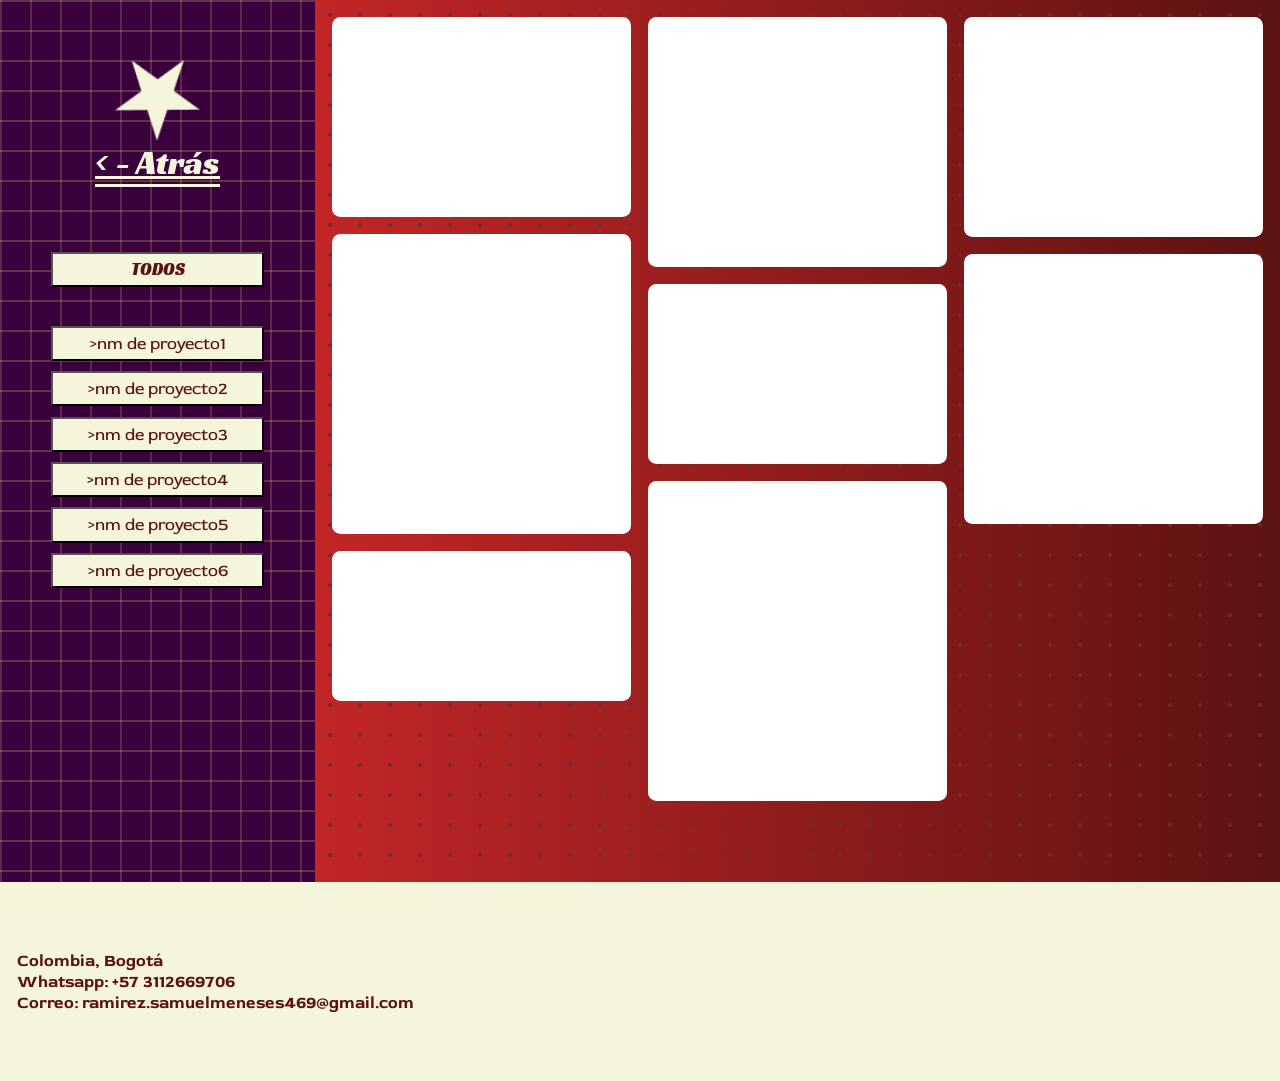
<file: diseño.html>
<!DOCTYPE html>
<html lang="en">
<head>
    <meta charset="UTF-8">
    <meta name="viewport" content="width=device-width, initial-scale=1.0">
    <title>portafolio/Diseño</title>
    <link rel="stylesheet" href="styles/diseñoGenral.css" />
</head>


<body style="margin: 0rem;">
    <div class="falling-container" id="fallingContainer"></div>


    <div class="layout">

        <img src="imgs/invertedStar.png" class="abrirSidebar" alt="" style="width: 2.5rem;">

        <section class="sidebar">

            <div class="sidebar-top">
                <img src="imgs/invertedStar.png" alt="" style="width: 5rem;">
                <a href="index.html" class="btn-atras">
                    &lt; - Atrás
                </a>
            </div>

            <nav class="sidebar-menu">
                <button class="itemTodos active">
                    <span>TODOS</span>
                </button>

                <button class="menu-item textoFondoBlanco">
                    <span>>nm de proyecto1</span>
                </button>


                <button class="menu-item textoFondoBlanco">
                    <span>>nm de proyecto2</span>
                </button>

                <button class="menu-item textoFondoBlanco">
                    <span>>nm de proyecto3</span>
                </button>


                <button class="menu-item textoFondoBlanco">
                    <span>>nm de proyecto4</span>
                </button>

                <button class="menu-item textoFondoBlanco">
                    <span>>nm de proyecto5</span>
                </button>

                
                <button class="menu-item textoFondoBlanco">
                    <span>>nm de proyecto6</span>
                </button>
            </nav>

        </section>

        <main class="galeria">
            <section class="grid">
                <div class="item"></div>
                <div class="item"></div>
                <div class="item"></div>
                <div class="item"></div>
                <div class="item"></div>
                <div class="item"></div>
                <div class="item"></div>
                <div class="item"></div>
            </section>
        </main>

    </div>

    <footer class="textoFondoBlanco" style="padding-bottom: 4rem; padding-top: 4rem; position:unset;">
         <p style="justify-self: center;">
            Colombia, Bogotá<br>
            Whatsapp: +57 3112669706 <br>   
            Correo: ramirez.samuelmeneses469@gmail.com <br>
        </p>
        </div>
    </footer>

    <script src="js/sidebar.js" ></script>
    <script src="js/STARS.js"></script>
</body>
</html>
</file>
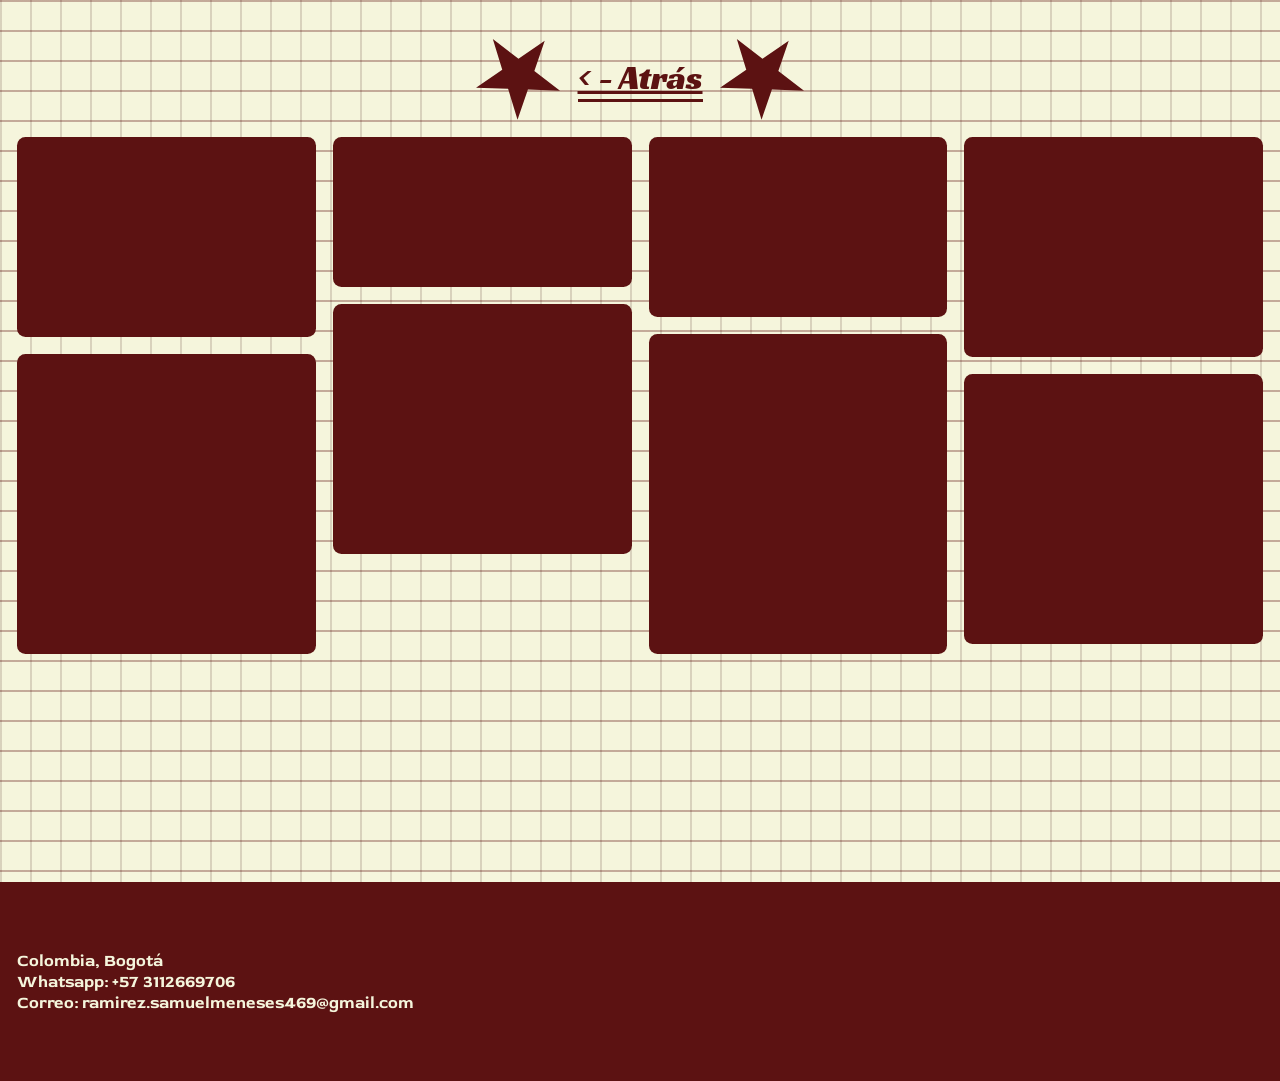
<file: Ilustracion.html>
<!DOCTYPE html>
<html lang="en">
<head>
    <meta charset="UTF-8">
    <meta name="viewport" content="width=device-width, initial-scale=1.0">
    <title>portafolio/Ilustracion</title>
    <link rel="stylesheet" href="styles/diseñoGenral.css" />
</head>


<body style="margin: 0rem;">
    <div class="falling-container" id="fallingContainer"></div>


    <div class="layoutIlustration">
        <div class="topBar">
            <img src="imgs/invertedStarMarron.svg" alt="" style="width: 5rem;">
            <a href="index.html" class="btn-atrasMarron">
                &lt; - Atrás
            </a>
            <img src="imgs/invertedStarMarron.svg" alt="" style="width: 5rem;">
        </div>

        <main class="galeriaILustracion">
            <section class="grid">
                <div class="item" style="background: #5C1212;"></div>
                <div class="item" style="background: #5C1212;"></div>
                <div class="item" style="background: #5C1212;"></div>
                <div class="item" style="background: #5C1212;"></div>
                <div class="item" style="background: #5C1212;"></div>
                <div class="item" style="background: #5C1212;"></div>
                <div class="item" style="background: #5C1212;"></div>
                <div class="item" style="background: #5C1212;"></div>
            </section>
        </main>

    </div>

    <footer class="textoFondoMarron" style="padding-bottom: 4rem; padding-top: 4rem; position:unset;">
         <p style="justify-self: center;">
            Colombia, Bogotá<br>
            Whatsapp: +57 3112669706 <br>   
            Correo: ramirez.samuelmeneses469@gmail.com <br>
        </p>
        </div>
    </footer>

    <script src="js/script.js" ></script>
</body>
</html>
</file>
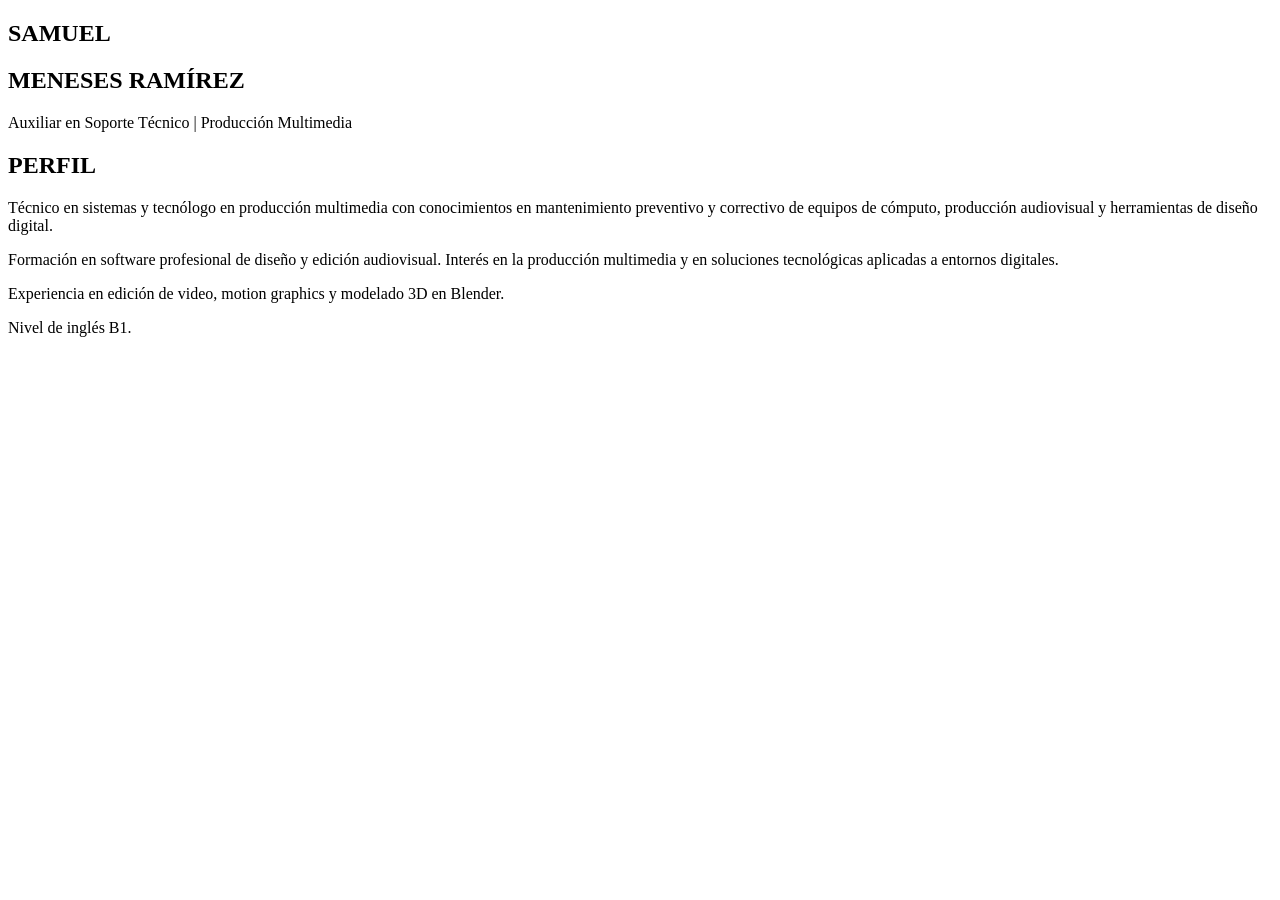
<file: main.html>
<!DOCTYPE html>
<html lang="en">
<head>
    <meta charset="UTF-8">
    <meta name="viewport" content="width=device-width, initial-scale=1.0">
    <title>Document</title>
</head>
<body>
    <section class="entrada">
        <div class="nombreYperfil">
            
            <h1>SAMUEL</h1>
            <h1>MENESES RAMÍREZ</h1>
            <P>Auxiliar en Soporte Técnico | Producción Multimedia</P>
            <!-- IMAGEN ESTRELLA -->


            <H2>PERFIL</H2>

            <P>
                Técnico en sistemas y tecnólogo en producción multimedia con conocimientos en mantenimiento preventivo y 
                correctivo de equipos de cómputo, producción audiovisual y herramientas de diseño digital.
            </P>
            <P>
                Formación en software profesional de diseño y edición audiovisual. 
                Interés en la producción multimedia y en soluciones tecnológicas aplicadas a entornos digitales. 
            </P>
            <P>
                Experiencia en edición de video, motion graphics y modelado 3D en Blender. 
            </P>
            <P>
                Nivel de inglés B1.
            </P>

        </div>
        <div class="videos">
            <!-- logica de videos de las muñecas -->
        </div>
    </section>

    <section>
        <div>

        </div>
    </section>

    <section>
        
    </section>
</body>
</html>
</file>
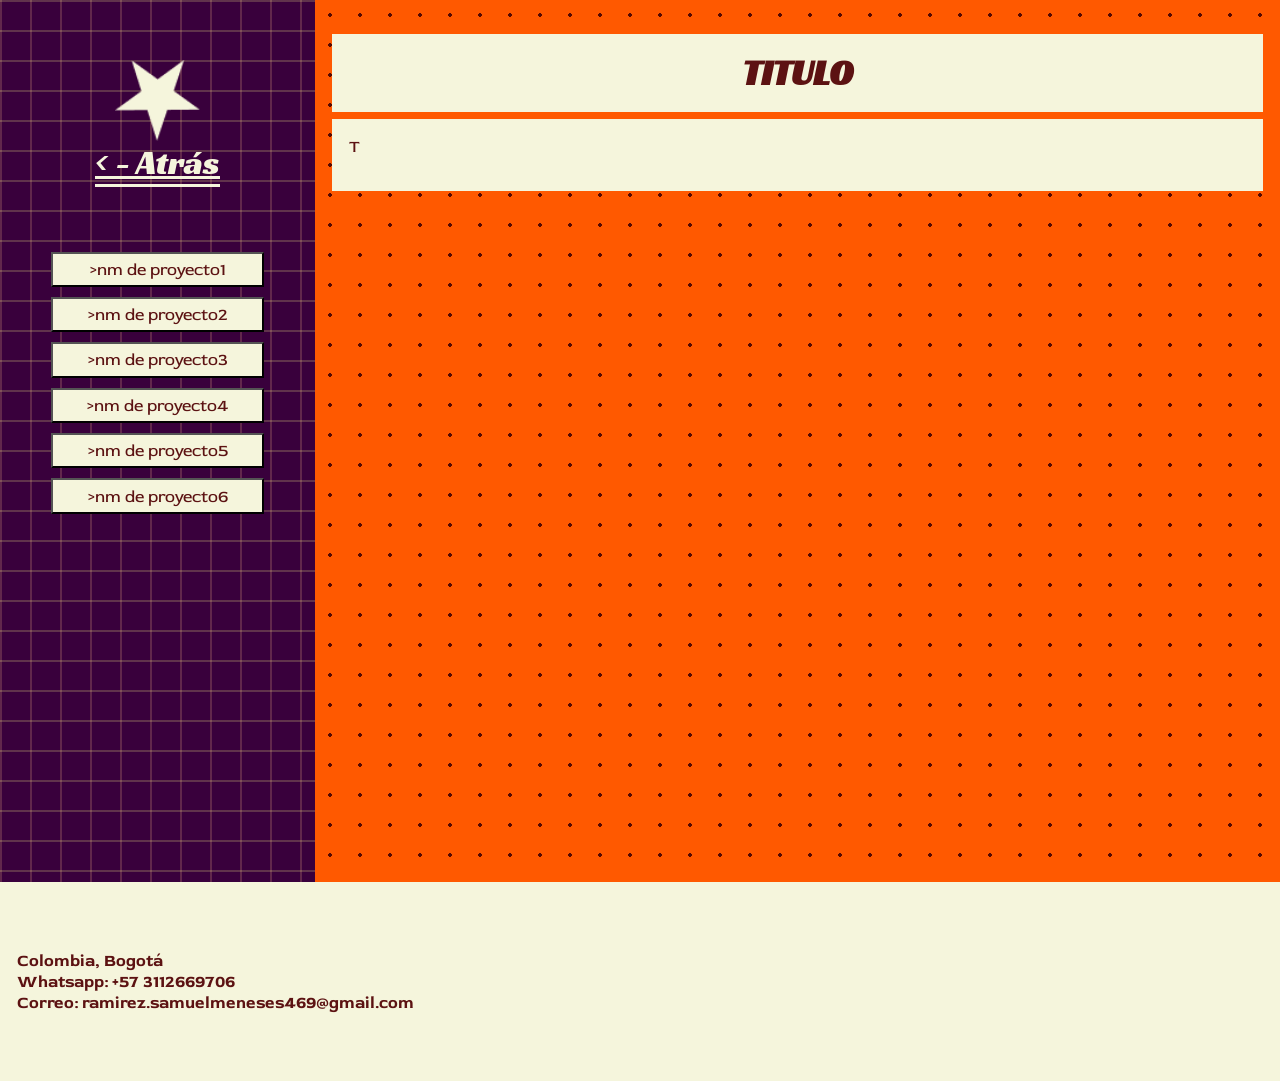
<file: programacion.html>
<!DOCTYPE html>
<html lang="en">
<head>
    <meta charset="UTF-8">
    <meta name="viewport" content="width=device-width, initial-scale=1.0">
    <title>portafolio/Programacion</title>
    <link rel="stylesheet" href="styles/diseñoGenral.css" />
</head>


<body style="margin: 0rem;">
    <div class="falling-container" id="fallingContainer"></div>


    <div class="layout">

        <img img src="imgs/invertedStar.png" class="abrirSidebar" alt="" style="width: 2.5rem;">

        <section class="sidebar">

            <div class="sidebar-top">
                <img src="imgs/invertedStar.png" alt="" style="width: 5rem;">
                <a href="index.html" class="btn-atras">
                    &lt; - Atrás
                </a>
            </div>

            <nav class="sidebar-menu">
                <button class="menu-item textoFondoBlanco">
                    <span>>nm de proyecto1</span>
                </button>


                <button class="menu-item textoFondoBlanco">
                    <span>>nm de proyecto2</span>
                </button>

                <button class="menu-item textoFondoBlanco">
                    <span>>nm de proyecto3</span>
                </button>


                <button class="menu-item textoFondoBlanco">
                    <span>>nm de proyecto4</span>
                </button>

                <button class="menu-item textoFondoBlanco">
                    <span>>nm de proyecto5</span>
                </button>

                
                <button class="menu-item textoFondoBlanco">
                    <span>>nm de proyecto6</span>
                </button>
            </nav>

        </section>

        <main class="galeriaProyectos">
            <section class="contenidoDeProyecto">

                <div class="tituloFondoBlanco">
                    <h2>TITULO</h2>
                </div> 

                <div class="fondoBlanco">
                    <P>
                        T
                    </P>
                </div>

            </section>
        </main>

    </div>

    <footer class="textoFondoBlanco" style="padding-bottom: 4rem; padding-top: 4rem; position:unset;">
         <p style="justify-self: center;">
            Colombia, Bogotá<br>
            Whatsapp: +57 3112669706 <br>   
            Correo: ramirez.samuelmeneses469@gmail.com <br>
        </p>
        </div>
    </footer>

    <script src="js/sidebar.js" ></script>
    <script src="js/STARS.js"></script>
</body>
</html>
</file>
<file: styles/diseñoGenral.css>
/*fonts */
@font-face {
    font-family: Racing;
    src: url("../Fuentes/Racing_Sans_One/RacingSansOne-Regular.ttf");
  }
@font-face {
    font-family:RedRose;
    src: url("../Fuentes/Red_Rose/static/RedRose-Regular.ttf");
  }
@font-face {
    font-family:BoldRose;
    src: url("../Fuentes/Red_Rose/static/RedRose-Bold.ttf");
  }


/*animaciones*/
@keyframes moveGrid {
    from {
        background-position: 0 0, 0 0, 0 0;
    }
    to {
        background-position: 30px 30px, 30px 30px, 0 0;
    }
}

@keyframes fall {
    0% {
        transform: translateY(-20px) rotate(0deg);
        opacity: 0;
    }
    10% {
        opacity: 1;
    }
    100% {
        transform: translateY(200vh) rotate(360deg);
        opacity: 0.8;
    }
}


html {
    font-size: 24px;
    z-index: 0;
}

@media (max-width: 1300px) {
  html{
    font-size: 17px;
  }
}

.theIndexBody{
    background:
        linear-gradient(rgba(253, 255, 139, 0.2) 2px, transparent 1px),
        linear-gradient(90deg, rgba(255, 195, 139, 0.2) 2px, transparent 1px),
        linear-gradient(to right, #39003C, #1e0120, #000000);

    background-size:  30px 30px, 30px 30px, 100%, 100%;

    animation: 
        moveGrid 5s linear infinite;
}

main{
    margin-bottom: 0rem;
}







/* fallins stars */
.falling-container {
    position: fixed;
    top: -200px;
    left: 0;
    width: 100%;
    height: 150vh;
    pointer-events: none;
    overflow: hidden;
}

.falling {
    will-change: transform;
    position: absolute;
    top: -20px;
    animation: fall linear infinite;
    mix-blend-mode: invert(1);
    filter: contrast(1.2) brightness(1.1);
    opacity: 0.02;
    z-index: 0;
}









/*Textos con fondo de color*/
.textoFondoMarron{
    margin: 0vw;
    padding: 1rem;
    background-color: #5C1212;
}

.textoFondoMarron p{
    margin-top: 0rem;
    margin-bottom: 0rem;
    justify-self: left;
    color: #F5F5DC;
    font-family: BoldRose;
    font-size: 0.99rem;
}

.textoFondoMarron a{
    margin-top: 0rem; 
    justify-self: left;
    color: #F5F5DC;
    font-family: RedRose;
    font-size: 0.99rem;
}




.textoFondoBlanco, .fondoBlanco{
    position: relative;
    margin: 0vw;
    padding: 1rem;
    background-color: #F5F5DC;
}

.textoFondoBlanco p{
    margin-top: 0rem;
    margin-bottom: 0rem;
    justify-self: left;
    color: #5C1212;
    font-family: BoldRose;
    font-size: 0.99rem;
}

.textoFondoBlanco a, .textoFondoBlanco span, .fondoBlanco p{
    margin-top: 0rem; 
    justify-self: left;
    color: #5C1212;
    font-family: RedRose;
    font-size: 0.99rem;
}



.tituloFondoBlanco{
    margin: 0vw;
    margin-top: 1rem;
    margin-bottom: 0.4rem;
    background-color: #F5F5DC;
    text-align: center;
}

.tituloFondoBlanco h3{
    justify-self: center;
    color: #FF5900;
    font-family: Racing;
    font-size: 2.07rem;
    margin: 0vw;
}

.tituloFondoBlanco h2{
    justify-self: left;
    color:  #5C1212;
    font-family: Racing;
    font-size: 2.07rem;
    margin: 0vw;
    padding: 1rem;
}


/*SUBTITULO CON FONDO ROSA*/
.fondoRosa{
    padding: 0.1rem;
    background-color: #FF5900;
}

.fondoRosa h2{
    justify-self: center;
    color: #F5F5DC;
    margin: 0.2rem;
    font-family: BoldRose;
    font-size: 1.16rem;
}









/*Estilos principalmente para index*/
.entrada{
    align-items: stretch;
    justify-items: center;
    display: flex;
    flex-direction:row;
}

@media (max-width: 1400px) {
  .entrada {
    flex-direction: column;
  }
}

.nombreYperfil{
    align-self: center;

    padding-left: 1.2rem; 
    padding-right: 1.2rem;

    width: 49vw;
    padding-top: 2rem;
    padding-bottom: 4rem;

    overflow: hidden;

    margin-bottom: 2rem;
}

@media (max-width: 1300px) {
  .nombreYperfil{
    width: 95vw;
    padding-right: 0.5rem;
    padding-left: 0.5rem;
  }
}


.nombreYperfil h1, .nombreYperfil h4{
    justify-self: left;
    color: #F5F5DC;
    font-family: Racing;
    font-size: clamp(5rem, 7.45rem, 9rem);
    margin: 0.3rem;
}

.nombreYperfil h4{
    font-size: clamp(2rem, 3.5rem, 5rem);
}

@media (max-width: 900px) {
  .nombreYperfil h4{
    font-size: clamp(2rem, 2.3rem, 2.4rem);
  }
  .nombreYperfil h1{
    font-size: 5rem;
  }
}

/*contenedor de videos en home*/
.videosCont{
    position: relative;

    background-color: black;
    touch-action: none;

    margin-right: 1.2rem; 
    width: 49vw;
    padding-top: 0%;

    overflow: clip;

    margin-top: 1.5rem;
    margin-bottom: 2rem;
}

@media (max-width: 1300px) {
  .videosCont {
    align-self: center;
    width: 89vw;
    height: 90vh;
    margin-right: 0rem;
  }
}

.vid{
    height: auto;
    width:inherit;
    display: flex;
    justify-content: center;
}

.fadeOverlay{
    position: absolute;
    top: 0;
    left: 0;
    width: 100%;
    height: 100%;

    background: black;
    opacity: 0;
    pointer-events: none;

    transition: opacity 0.4s ease;
}

.fadeOverlay.activo{
    opacity: 1;
}

#videoPlayer {
    cursor: pointer;
}


/*la seccion de herramientas y educacion*/
.herramientasY_Educacion{
    justify-content: center;
    padding-left: 1.5rem; 
    padding-right: 1.5rem;
    gap: 3rem;

    display: flex;
    flex-direction:row;
    align-items: flex-start;

    padding-top: 1.5rem;
    padding-bottom: 2.5rem;

    background-color: #FF5900;
    
    background-image:
        radial-gradient(rgba(68, 0, 0, 0.7) 2px, transparent 2px),
        radial-gradient(rgba(77, 0, 4, 0.7) 2px, transparent 2px);

    background-size: 30px 30px;

    overflow: hidden;

    animation: 
        moveGrid 5s linear infinite;
}

@media (max-width: 900px) {
  .herramientasY_Educacion{
    flex-direction: column;
  }
}

.cuadroDeInformacion{
    display: flex;
    flex-direction: column;

    justify-items: center;

    overflow: hidden;
}

.cuadroDeInformacion h1{
    color: #F5F5DC;
    font-family: Racing;
    font-size: 2.07rem;
    margin: 0vw;
    justify-self: left;
}

.divEnRow{
    margin-left: 1.6rem; 
    display: flex; 
    flex-direction:row; 
    align-items: flex-start;
    gap: 1.2rem;
}

@media (max-width: 1300px) {
  .divEnRow{
    flex-direction: column;
    align-items: stretch;
  }
}




/*estilos principalmente para diseño*/
.layout{
    display: flex;
    flex-direction: row;

    align-items: stretch;

    height: 98vh;
    overflow: hidden;
}

.sidebar{
    padding-bottom: 4rem;
    padding-top: 2.5rem;
    display: flex;
    flex-direction: column;
    height: 100%;
    overflow-y: auto; 

    background-color: #39003C;
    background-image:
        linear-gradient(rgba(253, 255, 139, 0.2) 2px, transparent 1px),
        linear-gradient(90deg, rgba(255, 195, 139, 0.2) 2px, transparent 1px);

    background-size:  30px 30px, 30px 30px;

    animation: 
        moveGrid 5s linear infinite;
}
.abrirSidebar{
    position: fixed;
    width: 4rem;

    background-color: black;
    left: -100%;
}

@media (max-width: 800px){

    .sidebar{
        position: fixed;
        left: -95vw;
        top: 0;

        width: 95vw;
        height: 98vh;

        z-index: 1;

        transition: 0.4s;
    }

    .sidebar.activa{
        left: 0;
    }

    .abrirSidebar{
        left: 0;

        position: fixed;
        top: 1rem;
        left: 1rem;

        cursor: pointer;

        width: 4rem;
        z-index: 5;

        background-color: black;
    }
}

.sidebar-top{
    display: flex;
    flex-direction: column;
    align-items: center;
    padding: 1rem 2rem;
    margin-bottom: 2.5rem;
}


.btn-atras{
    font-family: Racing;
    font-size: 2rem;
    color: #F5F5DC;
    border: none;
    border-bottom: 0.2rem solid #F5F5DC;
    background-color: transparent;
}

.btn-atrasMarron{
    font-family: Racing;
    font-size: 2rem;
    color: #5C1212;
    border: none;
    border-bottom: 0.2rem solid #5C1212;
    background-color: transparent;
}

.sidebar-menu{
    display: flex;
    flex-direction: column;
}

.menu-item, .itemTodos{
    padding: 0.3rem 2rem;
    margin: 0.3rem 3rem;
}

.itemTodos{
    position: relative;
    background-color: #F5F5DC;
    margin-bottom: 2rem;
}

.itemTodos span{
    margin-top: 0rem; 
    font-family: Racing;
    color: #5C1212;
    font-size: 0.99rem;
}

.galeria, .galeriaProyectos{
    width: 100%;
    flex: 1;
    height: 100%;
    overflow-y: auto; 


    background:
        radial-gradient(rgba(68, 0, 0, 0.7) 2px, transparent 2px),
        radial-gradient(rgba(255, 190, 190, 0.7) 2px, transparent 2px),
        linear-gradient(to right, #C22626, #5C1212);

    background-size:  30px 30px, 30px 30px, 100%, 100%;

    animation: 
        moveGrid 5s linear infinite;

    padding: 1rem;
}

.grid {
    column-width: 250px;
    column-gap: 1rem;
}

@media (max-width: 800px){
    .grid{
        column-count: 2;
        column-width: auto;
    }
}

.item {
    break-inside: avoid;
    margin-bottom: 1rem;
    background: rgb(255,255,255);
    border-radius: 0.5rem;
}

.item:nth-child(1) { height: 200px; }
.item:nth-child(2) { height: 300px; }
.item:nth-child(3) { height: 150px; }
.item:nth-child(4) { height: 250px; }
.item:nth-child(5) { height: 180px; }
.item:nth-child(6) { height: 320px; }
.item:nth-child(7) { height: 220px; }
.item:nth-child(8) { height: 270px; }


/*layout ilustracion*/
.layoutIlustration{
    display: flex;
    flex-direction: column;

    align-items: stretch;

    height: 98vh;
    overflow: hidden;

    background-color:#F5F5DC;
    
    background-image:
        linear-gradient(rgba(87, 5, 5, 0.315) 2px, transparent 2px),
        linear-gradient(90deg,rgba(78, 36, 36, 0.171) 2px, transparent 2px);

    background-size: 30px 30px;

    animation: 
        moveGrid 5s linear infinite;
}

.topBar{
    display: flex;
    flex-direction: row;
    align-items: center;
    align-self: center;

    margin-top: 2.3rem;
    gap: 1rem;
}

.galeriaILustracion{
    height: 100%;
    overflow-y: auto; 
    padding: 1rem;
}


/*estilos de programacion*/
.galeriaProyectos{
    background-color: #FF5900;
    background-image:
        radial-gradient(rgba(68, 0, 0, 0.7) 2px, transparent 2px),
        radial-gradient(rgba(80, 11, 11, 0.7) 2px, transparent 2px);

    background-size:  30px 30px, 30px 30px;
}

.contenidoDeProyecto{
    display: flex;
    flex-direction: column;
    height: stretch;
    margin-bottom: 3rem;
    overflow-y: auto;
}

@media(max-width:800px){
    .contenidoDeProyecto{
        padding-top: 2.5rem;
    }
}

.fondoBlanco{
    height: 100%;
}
</file>
